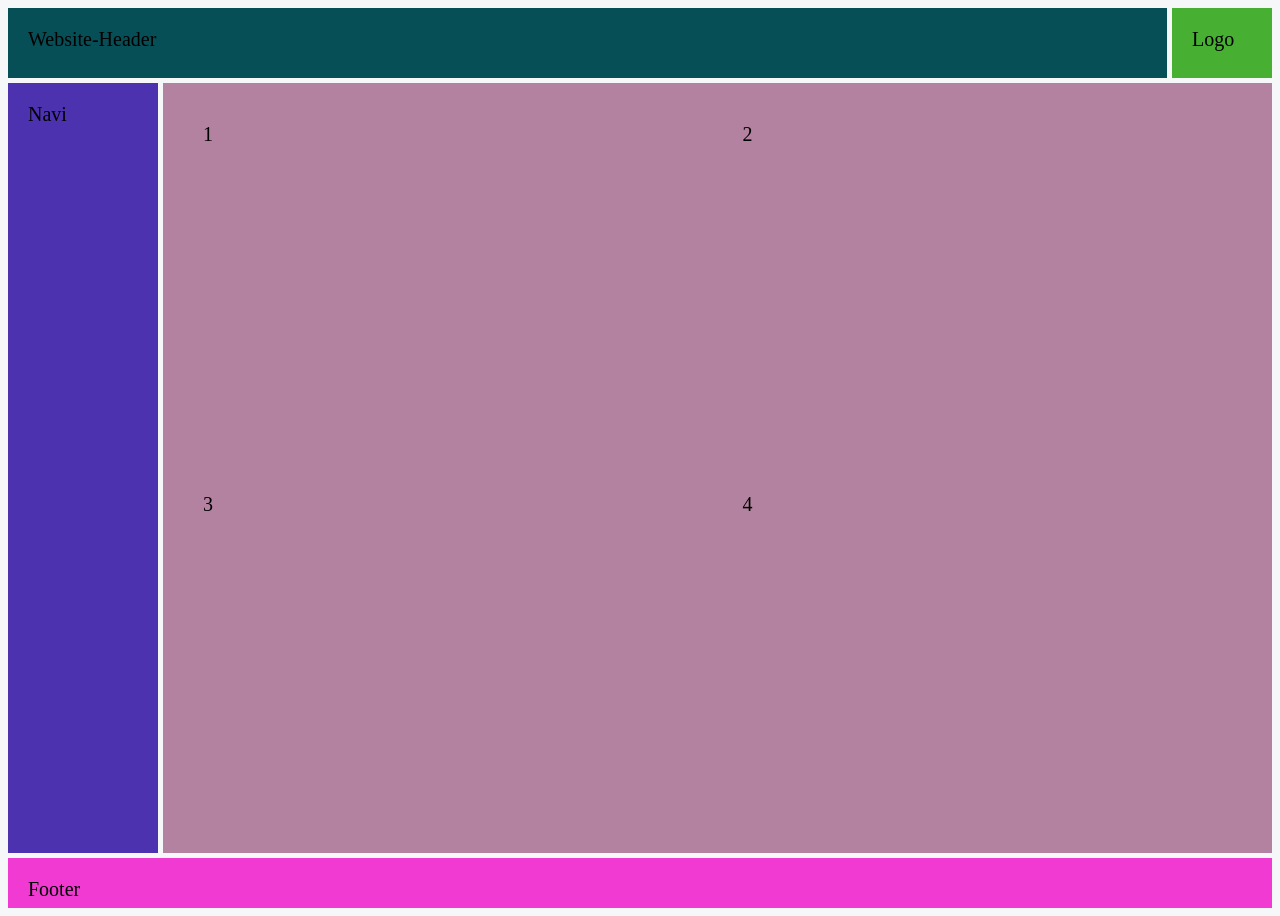
<file: index.html>
<!DOCTYPE html>
<html>
  <head>
    <meta charset="utf-8" />
    <meta http-equiv="X-UA-Compatible" content="IE=edge" />
    <title>TEST</title>
    <meta name="description" content="" />
    <meta name="viewport" content="width=device-width, initial-scale=1" />
    <link rel="stylesheet" href="css/main.css" />
  </head>
  <body>


<div class="basic-grid">
  <div class="header">Website-Header</div>
  <div class="logo">Logo</div>
  <div class="navi">Navi</div>
  <div class="content">
    <div>1</div>
    <div>2</div>
    <div>3</div>
    <div>4</div>
  </div>
  <div class="footer">Footer</div>
</div>

</body>
</html>
</file>
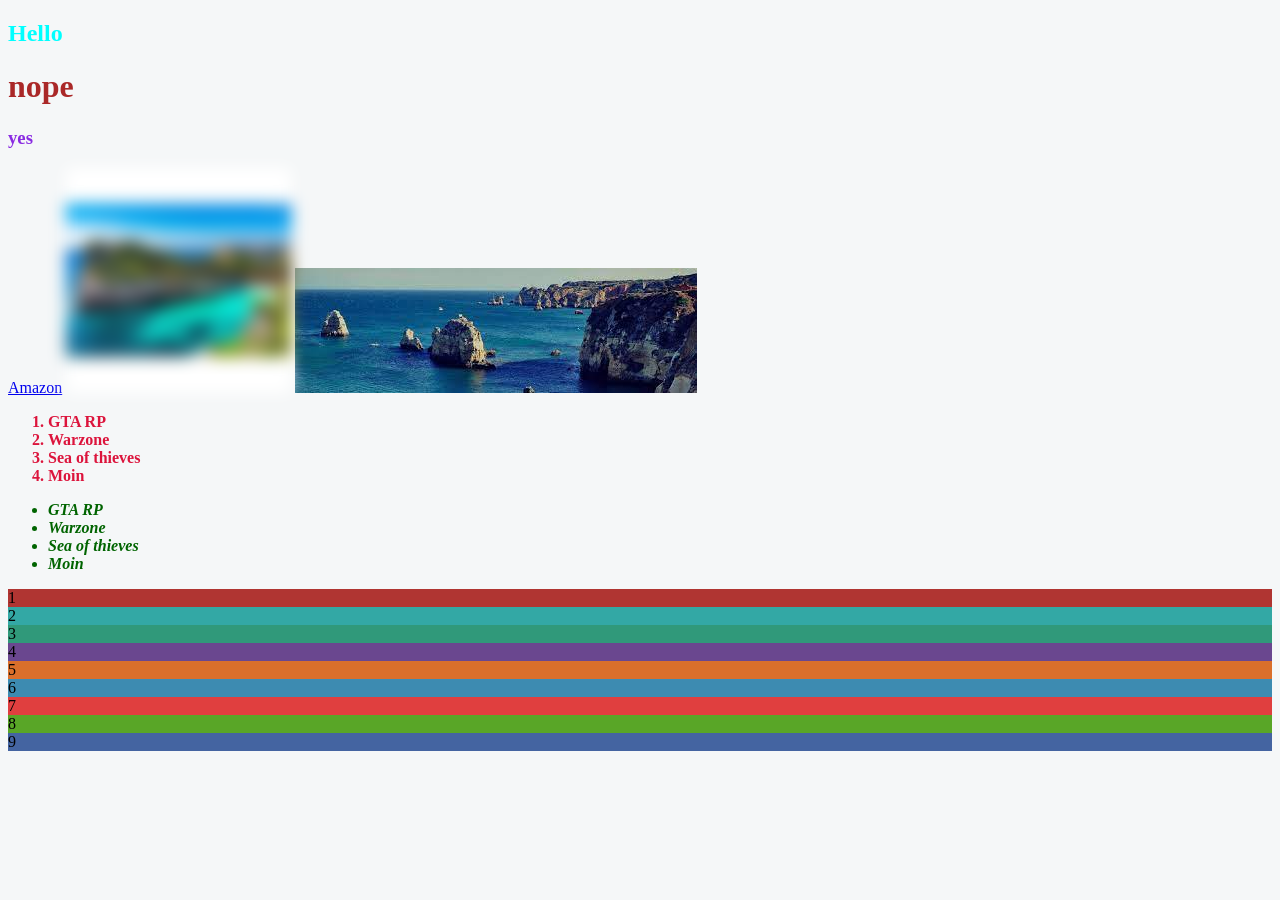
<file: index-backup.html>
<!DOCTYPE html>
<html>
  <head>
    <meta charset="utf-8" />
    <meta http-equiv="X-UA-Compatible" content="IE=edge" />
    <title>TEST</title>
    <meta name="description" content="" />
    <meta name="viewport" content="width=device-width, initial-scale=1" />
    <link rel="stylesheet" href="css/main.css" />
  </head>
  <body>
    <h2>Hello</h2>
     
  <h1>nope</h1>

  <h3>yes</h3>

  <a href="https://www.amazon.de/">Amazon</a>
 
  <img src="/img/Test.jpg" id="img-blur">

  <img src="/img/TEST2.jpg" id="img-normal">
 
  <ol>

<li class="li-gamelist">GTA RP</li>
<li class="li-gamelist">Warzone</li>
<li class="li-gamelist">Sea of thieves</li>
<li class="li-gamelist">Moin</li>
 
</ol>

<ul>

  <li class="li-gamelist2">GTA RP</li>
  <li class="li-gamelist2">Warzone</li>
  <li class="li-gamelist2">Sea of thieves</li>
  <li class="li-gamelist2">Moin</li>

</ul>

<div class="grid-1">
  <div class="item-1">1</div>
  <div class="item-2">2</div>
  <div class="item-3">3</div>
  <div class="item-4">4</div>
  <div class="item-5">5</div>
  <div class="item-6">6</div>
  <div class="item-7">7</div>
  <div class="item-8">8</div>
  <div class="item-9">9</div>
</div>









</body>
</html>
</file>
<file: css/main.css>
h1 {
  color: rgb(170, 40, 40);
}

h2 {
  color: aqua;
}

h3 {
  color: blueviolet;
}


#img-blur{
  filter: blur(8px);
}

.li-gamelist{
  color: crimson; 
 
  font-weight: bold;
}

.li-gamelist2{
  color: darkgreen;
 
  font-weight: bold;
  font-style: italic;
  font-family: cursive; 
}

body {
  background: #f5f7f8;
}

.basic-grid {
  width: 100%;
  height: 100vh;
  display: grid;
  grid-gap: 5px;


  grid-template-areas:
  "header header logo"
  "navi content content"
  "footer footer footer";

  grid-template-columns: 150px auto 100px;
  grid-template-rows: 70px auto 50px;
}

/* items */

.basic-grid div {
  font-size: 20px;
  padding: 20px;
  }

/* specific item styles */



.header{
  background-color: #074F57;
  grid-area: header;
}

.logo{
  background-color: #47b032;
  grid-area: logo;
}


.navi{
  background-color: #4d32b0;
  grid-area: navi;
}

.content{
  background-color: #b382a0;
  grid-area: content;


  display: grid;
  grid-gap: 5px;

  grid-template-columns: 50% 50%;
  grid-template-rows: 50% 50%;

}

.footer{
  background-color: #f03ad1;
  grid-area: footer;
}

.item-1 {
  background: #b03532;
}
.item-2 {
  background: #33a8a5;
}
.item-3 {
  background: #30997a;
}
.item-4 {
  background: #6a478f;
}
.item-5 {
  background: #da6f2b;
}
.item-6 {
  background: #3d8bb1;
}
.item-7 {
  background: #e03f3f;
}
.item-8 {
  background: #59a627;
}
.item-9 {
  background: #4464a1;
}
</file>
